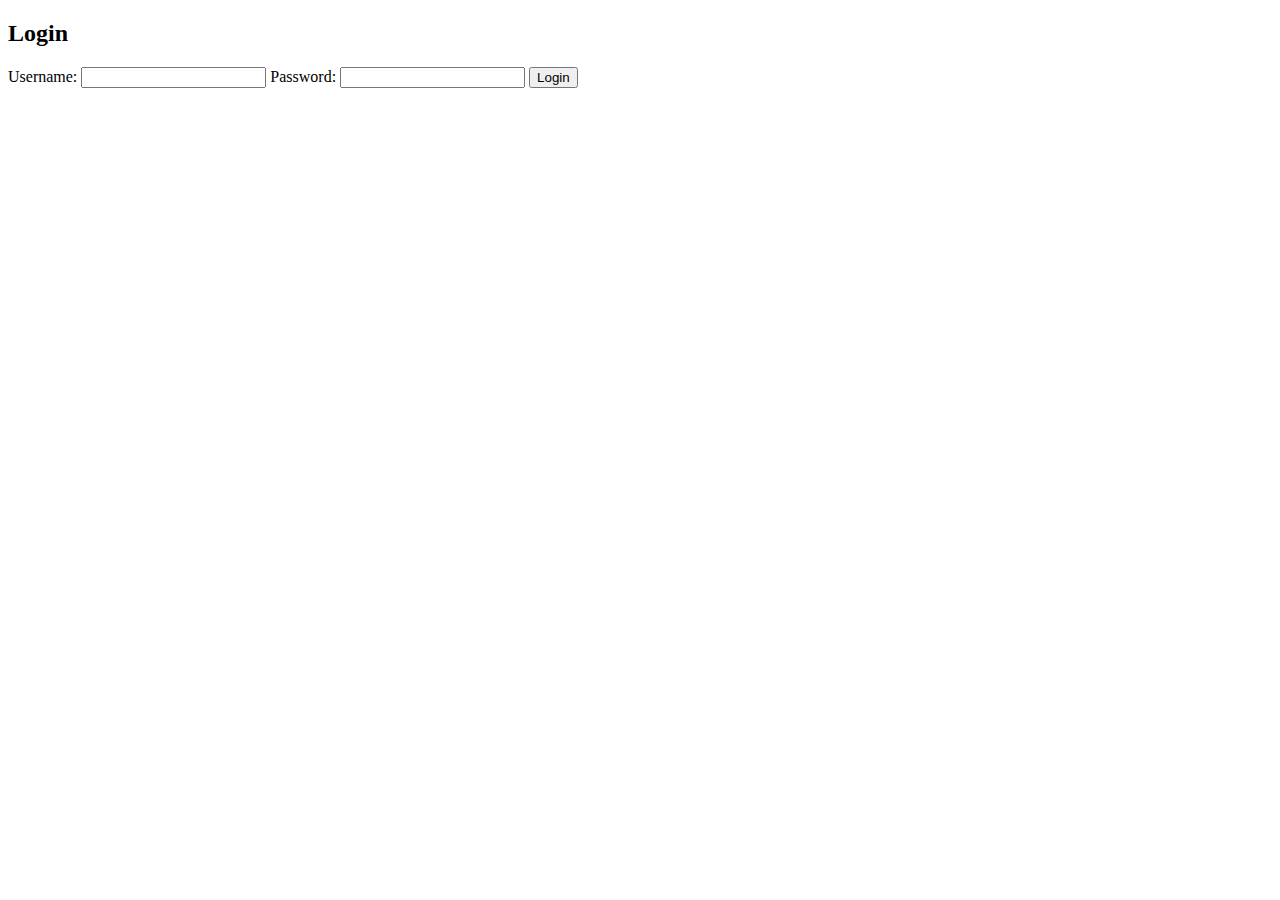
<file: Login/index.html>
<!DOCTYPE html>
<html lang="id">
<head>
  <meta charset="UTF-8">
  <title>Login Sederhana - LocalStorage</title>

</head>
<body>

<div class="login-box" id="loginBox">
  <h2>Login</h2>
  <form id="loginForm">
    <label>Username:
      <input type="text" id="username" required>
    </label>
    <label>Password:
      <input type="password" id="password" required>
    </label>
    <button type="submit">Login</button>
  </form>
</div>

<div class="login-box" id="welcomeBox" style="display: none;">
  <h2 id="welcome">Halo, User!</h2>
  <button onclick="logout()">Logout</button>
</div>

<script>
  // Simulasi user login (hardcoded)
  const users = {
    admin: '12345',
    user: 'pass'
  };

  // Cek apakah user sudah login
  function checkLogin() {
    const session = localStorage.getItem('sessionUser');
    if (session) {
      document.getElementById('loginBox').style.display = 'none';
      document.getElementById('welcomeBox').style.display = 'block';
      document.getElementById('welcome').innerText = `Halo, ${session}!`;
    }
  }

  // Tangani login
  document.getElementById('loginForm').addEventListener('submit', function(e) {
    e.preventDefault();
    const uname = document.getElementById('username').value.trim();
    const pass = document.getElementById('password').value.trim();

    if (users[uname] && users[uname] === pass) {
      localStorage.setItem('sessionUser', uname);
      checkLogin();
    } else {
      alert('Username atau password salah!');
    }
  });

  // Logout
  function logout() {
    localStorage.removeItem('sessionUser');
    location.reload();
  }

  // Jalankan saat pertama dimuat
  checkLogin();
</script>

</body>
</html>
</file>
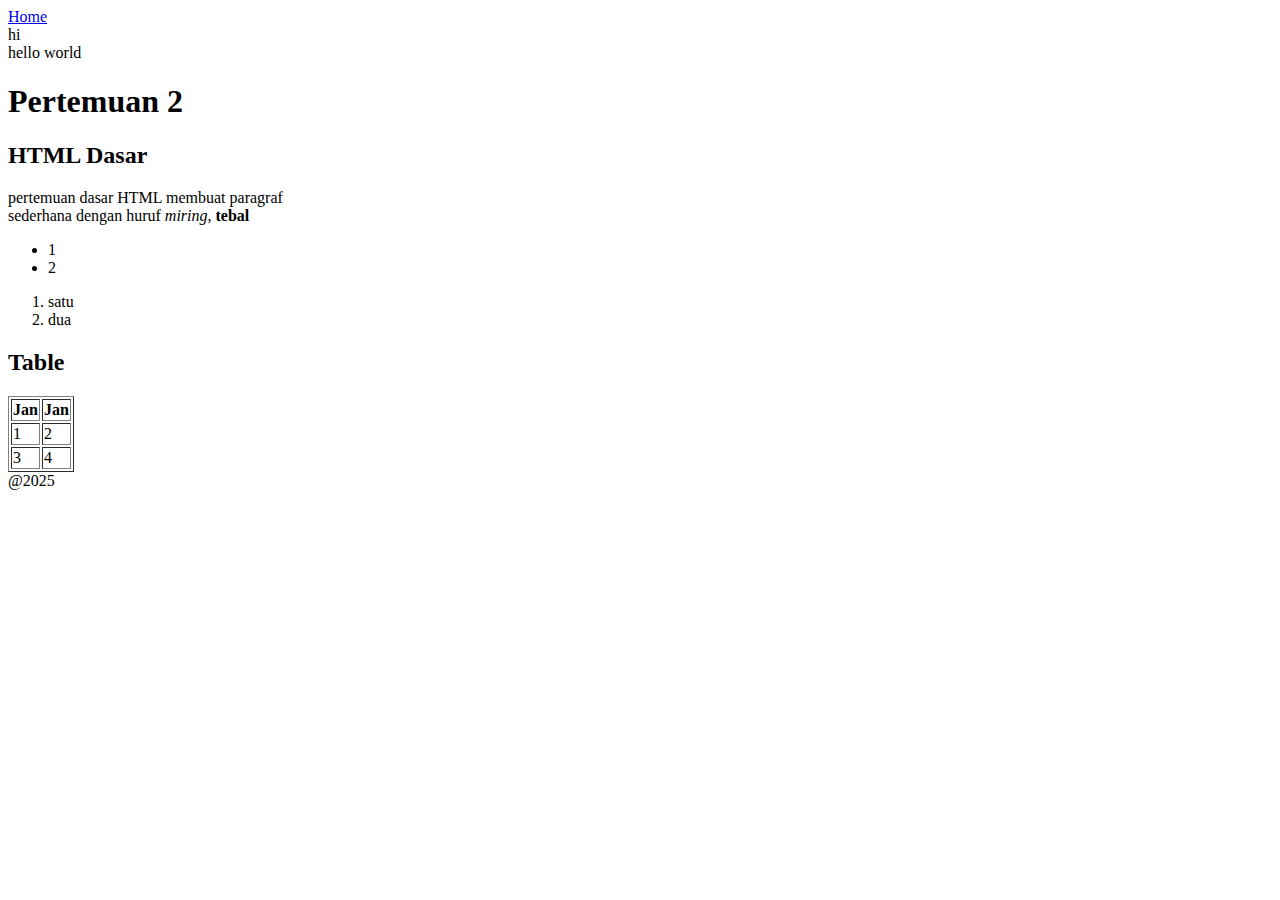
<file: 2.html>
<html>
  <head>
    <title>Pertemuan 2 HTML dasar</title>
  </head>
  <body>
    <header><a href="ipiwja.ac.id">Home</a></header>
    <main id="main" class="main">hi<br></main>
    <section>hello world</section>
    <section id="paragraf">
      <p>
        <h1>Pertemuan 2</h1>
        <h2>HTML Dasar</h2>
        pertemuan dasar HTML membuat paragraf <br>sederhana dengan huruf <i>miring</i>, <b>tebal</b>
      </p>
      <ul>
        <li>1</li>
        <li>2</li>
      </ul>
      <ol>
        <li>satu</li>
        <li>dua</li>
      </ol>
    </section>
    <section id="table">
      <h2>Table</h2>
      <table border="1">
        <thead>
          <tr>
            <th>Jan</th>
            <th>Jan</th>
          </tr>
        </thead>
        <tbody>
        <tr>
          <td>1</td>
          <td>2</td>
        </tr>
        <tr>
          <td>3</td>
          <td>4</td>
        </tr>
          </tbody>
      </table>
    </section>
    <footer>@2025</footer>
  </body>
</html>
</file>
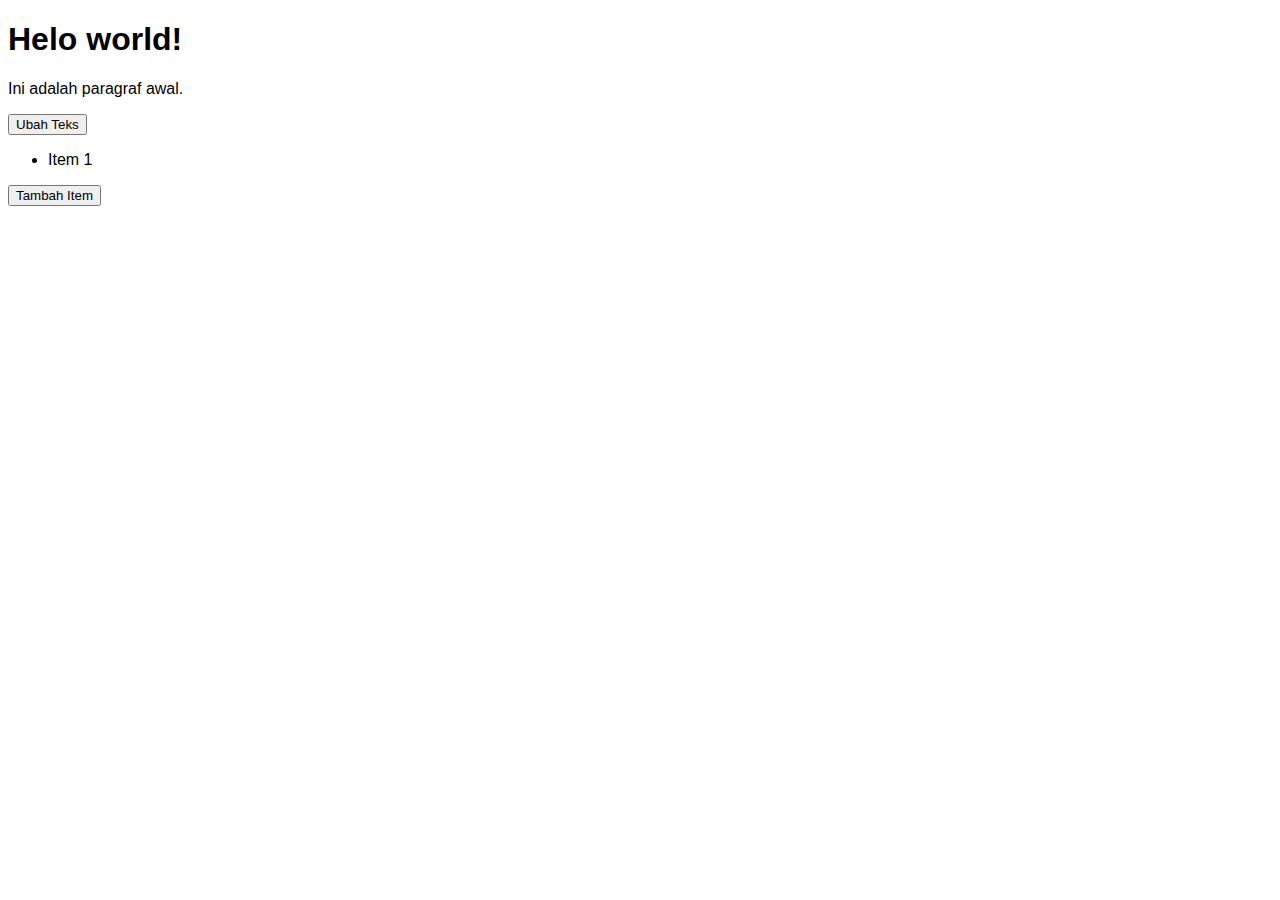
<file: Tugas5.html>
<!DOCTYPE html>
<html>
<head>
  <title>Manipulasi DOM</title>
  <style>
    body {
      font-family: Arial, sans-serif;
    }
    #judul {
      color: black;
    }
  </style>
</head>
<body>
  <h1 id="judul">Helo world!</h1>
  <p id="paragraf">Ini adalah paragraf awal.</p>
  <button onclick="ubahTeks()">Ubah Teks</button>

  <ul id="daftar">
    <li>Item 1</li>
  </ul>
  <button onclick="tambahItem()">Tambah Item</button>

  <script>
    function ubahTeks() {
      document.getElementById("paragraf").textContent = "Teks telah diubah!";
      document.getElementById("judul").style.color = "blue";
    }

    function tambahItem() {
      const ul = document.getElementById("daftar");
      const liBaru = document.createElement("li");
      liBaru.textContent = "Item baru";
      ul.appendChild(liBaru);
    }
  </script>
</body>
</html>
</file>
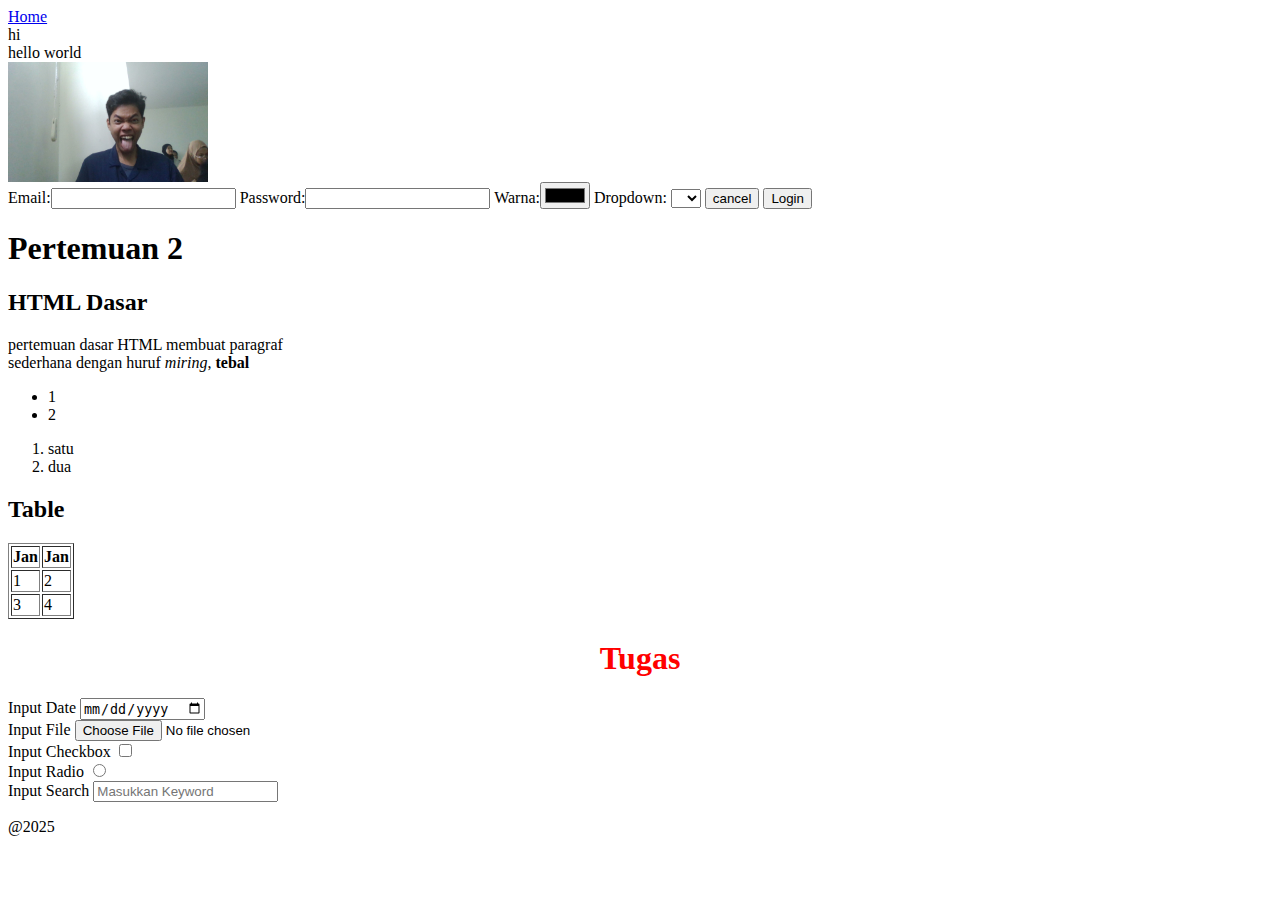
<file: HTML/1.html>
<html>
  <head>
    <title>Pertemuan 2 HTML dasar</title>
  </head>
  <body>
    <header><a href="ipiwja.ac.id">Home</a></header>
    <main id="main" class="main">hi<br></main>
    <section>hello world</section>
    <section id="gambar">
        <img src="kocak.jpg" alt="gambar" width="200" height="120">
    </section>
    <section id="form">
        <form>
            <label>Email:</label><input type="Email">
            <label>Password:</label><input type="password">
            <label>Warna:</label><input type="color">
            <label>Dropdown:</label>
            <select>
                <option></option>
                <option>2</option>
            </select>
            <input type="submit" value="cancel">
            <button type="submit">Login</button>
        </form>
    </section>
    <section id="paragraf">
      <p>
        <h1>Pertemuan 2</h1>
        <h2>HTML Dasar</h2>
        pertemuan dasar HTML membuat paragraf <br>sederhana dengan huruf <i>miring</i>, <b>tebal</b>
      </p>
      <ul>
        <li>1</li>
        <li>2</li>
      </ul>
      <ol>
        <li>satu</li>
        <li>dua</li>
      </ol>
    </section>
    <section id="table">
      <h2>Table</h2>
      <table border="1">
        <thead>
          <tr>
            <th>Jan</th>
            <th>Jan</th>
          </tr>
        </thead>
        <tbody>
        <tr>
          <td>1</td>
          <td>2</td>
        </tr>
        <tr>
          <td>3</td>
          <td>4</td>
        </tr>
          </tbody>
      </table>
    </section>

    <section id="Tugas">
      <h1 style="color: red; text-align: center;">Tugas</h1>
      <form>
        <label>Input Date</label>
        <input type="date">
        <br>

        <label>Input File</label>
        <input type="file">
        <br>

        <label>Input Checkbox</label>
        <input type="checkbox">
        <br>

        <label>Input Radio</label>
        <input type="radio" placeholder="Masukkan Keyword">
        <br>

        <label>Input Search</label>
        <input type="search" placeholder="Masukkan Keyword">
      </form>
    </section>
    <footer>@2025</footer>
  </body>
</html>
</file>
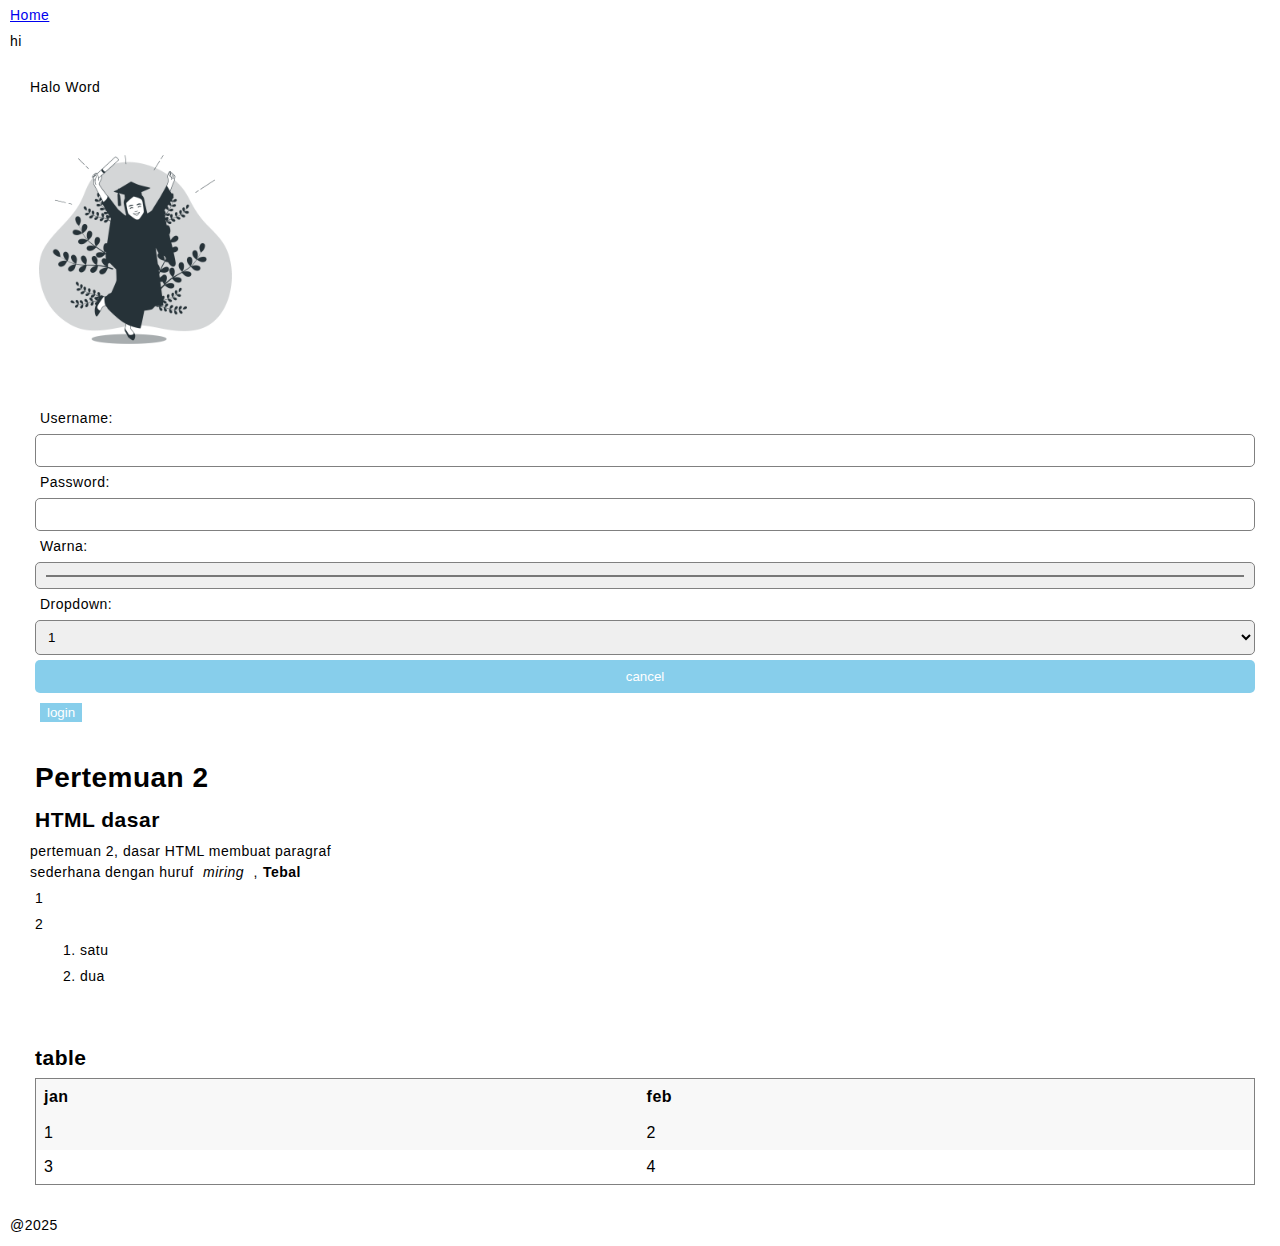
<file: Tugas 3/3.html>
<html>
<head>
  <title> Pertemuan 3 Penggunaan dan Implementasi CSS</title>
  <link rel="stylesheet" href="3-1.css">
  <link rel="stylesheet" href="3-2.css">
</head>
  <body>
<header><a href="ipwija.ac.id"> Home </a></header>
<main> hi
<br/>
</main id="main" class="main">
<section>Halo Word</section>

    <section id="gambar" >
    <img src="edu.png" height="200" width="200">
    </section>

<section id="form" class="col-1-1">
<form>
<label>Username:</label><input type="text">
<label>Password:</label><input type="password">
<label>Warna:</label><input type="color">
<label>Dropdown:</label>
        <select>
          <option>1</option>
          <option>2</option>
        </select>
<input type="submit" value="cancel">
        <button> login</button>
      </form>
    </section>

    <section id="paragraf">
<p>
<h1> Pertemuan 2</h1>
<h2> HTML dasar </h2>
pertemuan 2, dasar HTML membuat paragraf <br/> sederhana dengan huruf <i>miring </i>,<b>Tebal</b>
</p>
  <ul>
    <li>1</li>
    <li>2</li>
  </ul>
  <ol>
    <li>satu</li>
    <li>dua</li>
  </ol>
</section>
<section id="table">
<h2>table</h2>
<table border="1">
<thead>
  <tr><th>jan </th><th>feb </th></tr>
</thead>
<tbody>
<tr><td>1 </td><td>2 </td></tr>
<tr><td>3 </td><td>4 </td></tr>
</tbody>
</table>
</section>


<footer>@2025</footer>
  </body>
</html>
</file>
<file: Tugas 3/3-1.css>
* { box-sizing: border-box; margin: 5;}
body{margin: 0;
font-family:Helvetica,Arial,sans-serif;
font-size:  14px;
line-height: 1.5;
letter-spacing: 0.5px;
}

header{margin: 0;}

input,
select
{
width: 100%;
padding:8px; margin:5px 0;
border: 1px solid grey;
border-radius:5px;
display: block;
}

button,
input[type=submit],
input[type=button]
{
color:white; background:skyblue;
border: 1px solid transparent;
cursor:pointer;
align-items: center;
}
section{padding: 20;}
button:hover,input[type=submit]:hover,input[type=button]:hover{background:aqua; }

ul {margin: 0; padding: 0; list-style-type:none;}
li {padding: 0; left:0; }

table {border-collapse:collapse; border-spacing:0; width:100%; color: #000;}
table th, table td { border:none; text-align:left; padding:8px; }
table tr { background:#f8f8f8; }
table tr:nth-child(even){ background:#fff;}
table th { height:37px; }
</file>
<file: Tugas 3/3-2.css>
.row { width: 100%; display: table; table-layout: fixed; }
.row::after { content: ""; clear: both; }
[class*='col-'] { float: left;   word-wrap: break-word;}
.col-1-1 { width: 100%; }
.col-1-2 { width: 50%; }
.col-1-3 { width: 33.33%; }
.col-1-4 { width: 25%; }
.col-1-5 { width: 20%; }
.col-2-3 { width: 66.66%; }
.col-3-4 { width: 75%; }
.col-4-5 { width: 80%; }
@media screen and (max-width: 1024px) {
[class*='col-'] { width: 80%; }
}
@media screen and (max-width: 700px) {
[class*='col-'] { width: 50%; }
}
@media screen and (max-width: 450px) {
[class*='col-'] { width: 100%; }
}
</file>
